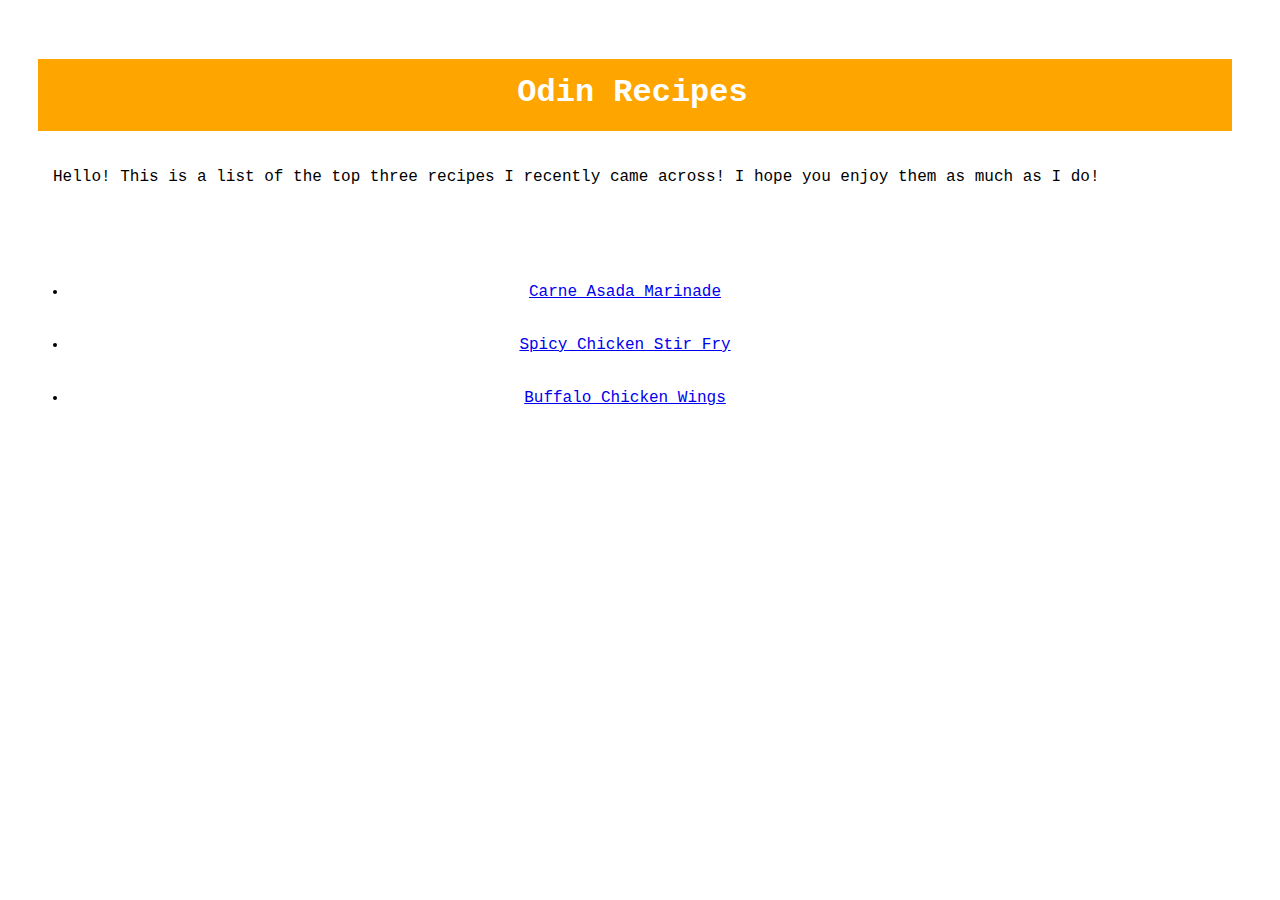
<file: index.html>
<!DOCTYPE html>
<html lang="en">
  <head>
    <meta charset="UTF-8" />
    <link href="./style.css" rel="stylesheet" />
    <title>Odin Recipes</title>
  </head>
  <body>
    <h1 class="name">Odin Recipes</h1>
    <p>
      Hello! This is a list of the top three recipes I recently came across! I
      hope you enjoy them as much as I do!
    </p>
    <div class="navcontainer">
      <ul class="navlist">
        <li><a class="current" href="./recipes/marinade.html">Carne Asada Marinade</a></li>
        <li><a class="current" href="./recipes/chicken.html">Spicy Chicken Stir Fry</a></li>
        <li><a class="current" href="./recipes/wings.html">Buffalo Chicken Wings</a></li>
      </ul>
    </div>
  </body>
    </div>
  </div>
</html>
</file>
<file: style.css>
h1 {
    background-color: orange;
    color: white;
}
.name {
    text-align: center;
}
* {
    font-family: 'Courier New', Courier, monospace;
    padding: 15px 20px 20px 15px;
}
.links {
    font-size: 18px;
    margin-top: 8px;
    margin-bottom: 8px;
}
div {
    text-align: center;
}
.pic {
    margin-left: auto;
    margin-right: auto;
    display: block;
    width: 25%;
}
.row {
    display: flex;
  }
  
  .column {
    flex: 33.33%;
    padding: 10px;
  }
</file>
